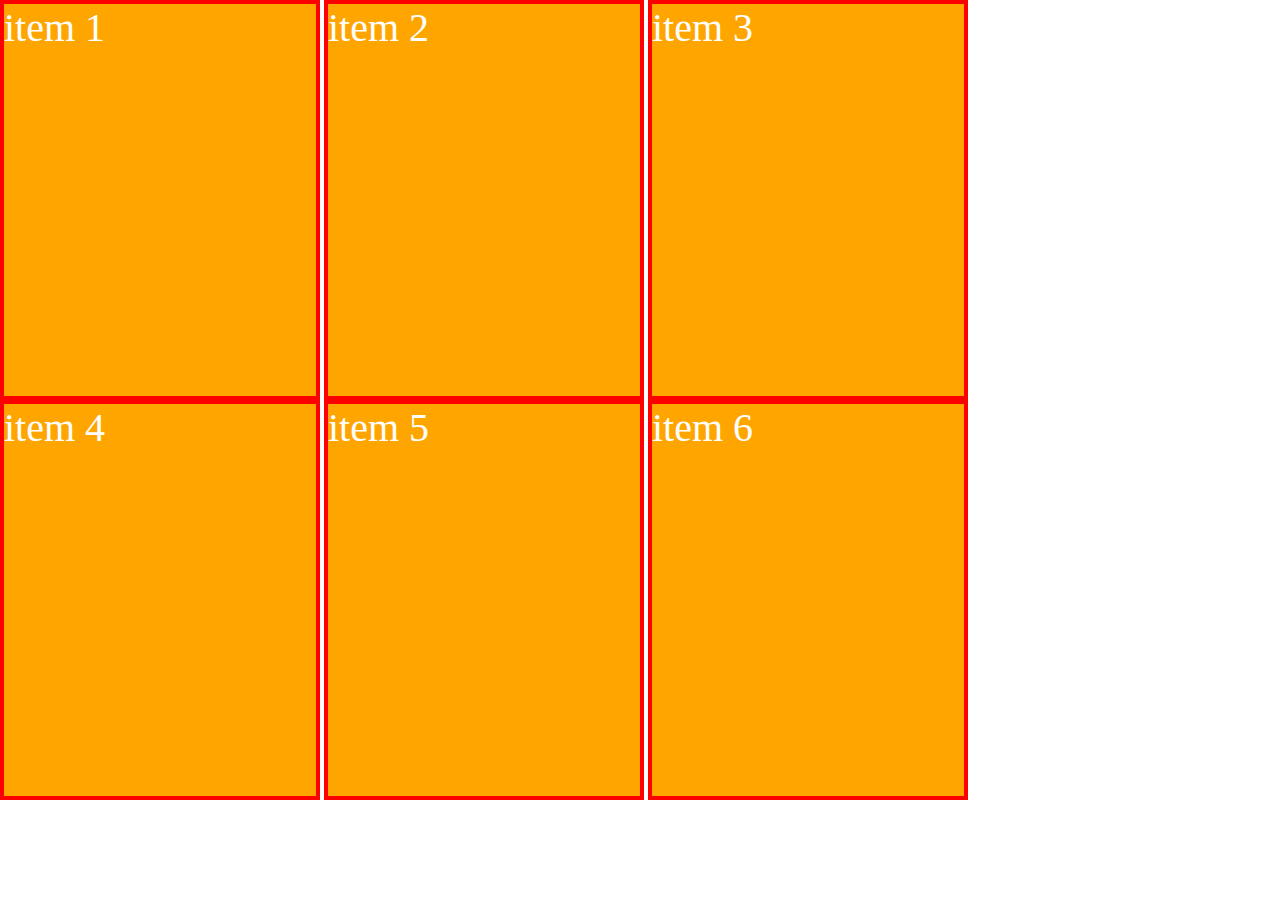
<file: index.html>
<!DOCTYPE html>
<html lang="en">
<head>
    <meta charset="UTF-8">
    <title>Hello</title>
  <link rel="stylesheet" href="./style.css">
</head>
<body>
<div class="item">item 1</div>
<div class="item">item 2</div>
<div class="item">item 3</div>
<div class="item">item 4</div>
<div class="item">item 5</div>
<div class="item">item 6</div>
</body>
</html>
</file>
<file: style.css>
body {
    margin: 0;
}

.item {
    box-sizing: border-box;
    width: 25%;
    border: 4px solid red;
    background: orange;
    height: 400px;

    font-size: 40px;
    color: white;

    display: inline-block;
}
</file>
